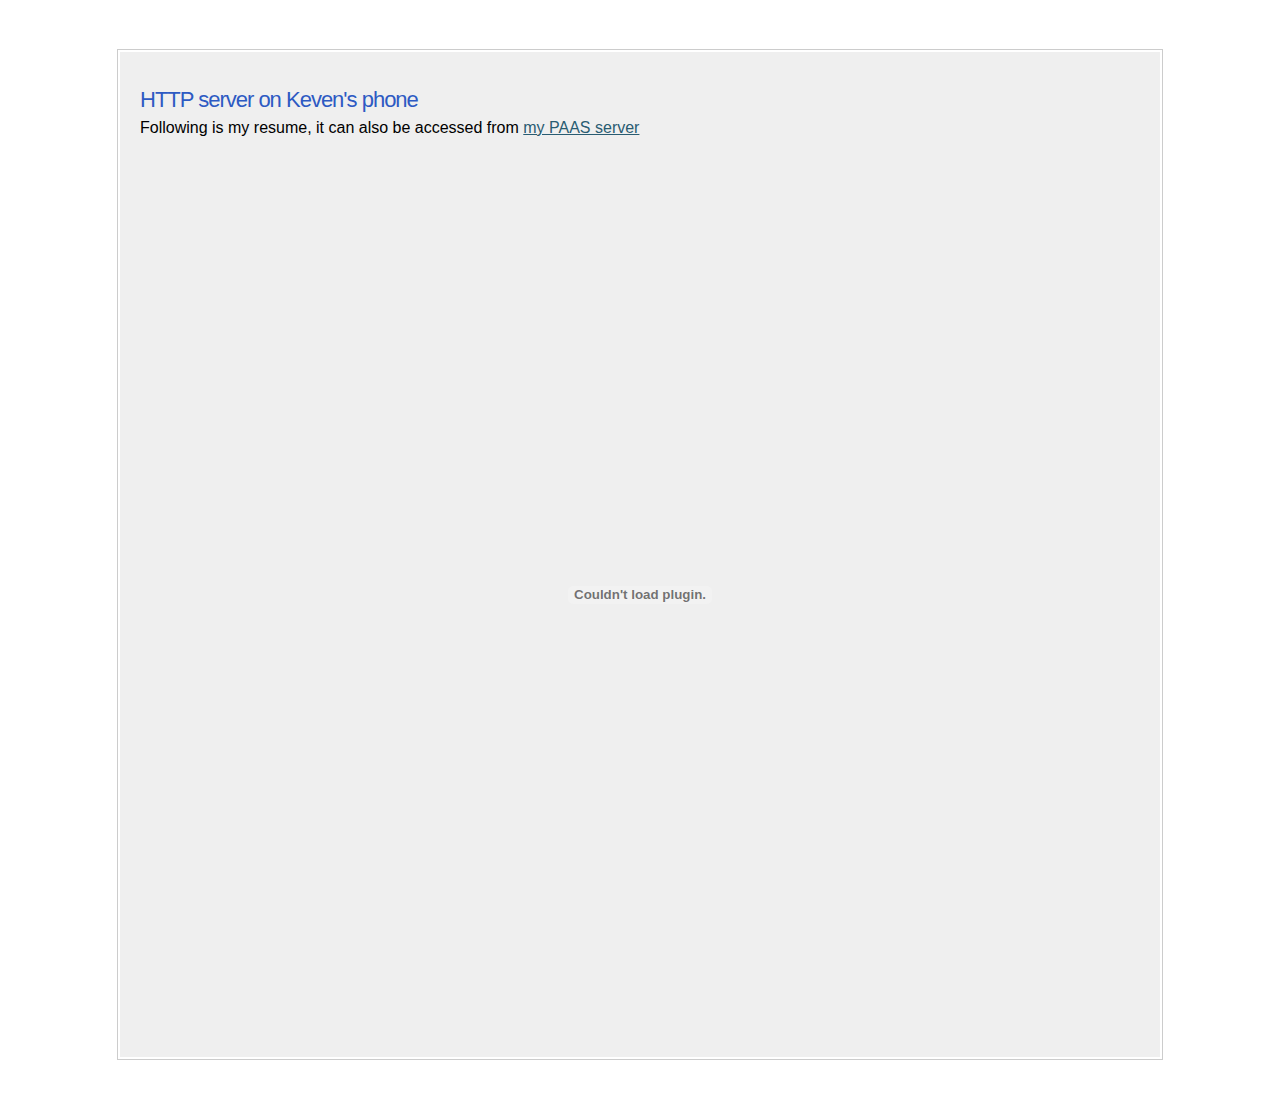
<file: app/src/main/res/raw/index.html>
<html><head>
<meta http-equiv="content-type" content="text/html; charset=UTF-8">

	<!-- some minimal styling, can be removed -->
	<link rel="stylesheet" type="text/css" href="style.css">
	<!-- page title -->
	<title>HTTP server on Keven's phone</title>

</head><body>

	<div id="page">
		<h1>HTTP server on Keven's phone</h1>
		<p>Following is my resume, it can also be accessed from <a href="http://web-server-of-keven.herokuapp.com/resume.pdf"> my PAAS server</a> </p>
		<embed src="resume.pdf" width="100%" height="100%"/>
	</div>

</body></html>
</file>
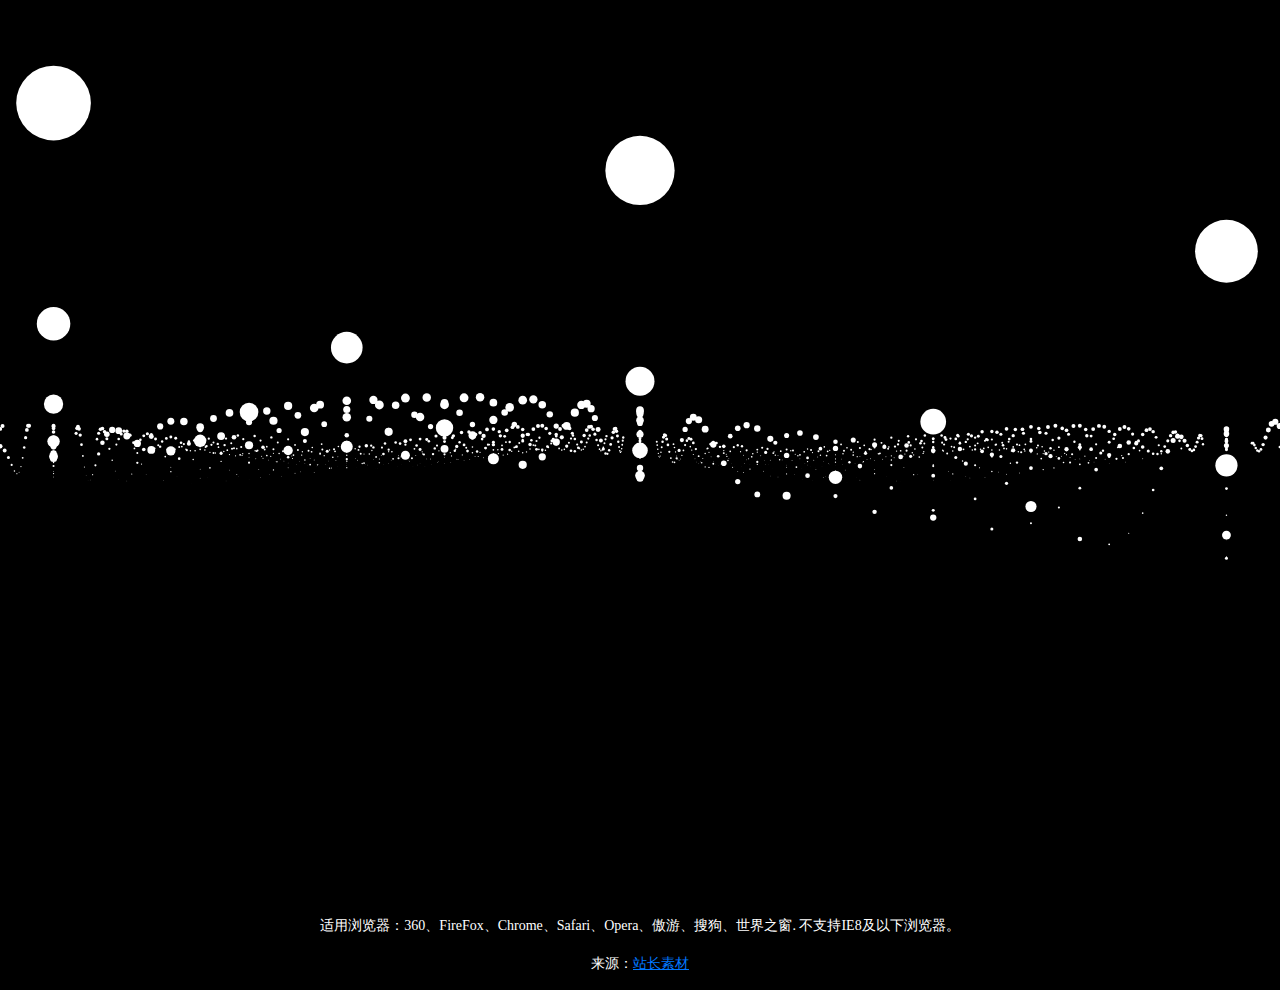
<file: app/src/main/assets/www/index2.html>
<!DOCTYPE html PUBLIC "-//W3C//DTD XHTML 1.0 Transitional//EN" "http://www.w3.org/TR/xhtml1/DTD/xhtml1-transitional.dtd">
<html xmlns="http://www.w3.org/1999/xhtml">
<head>
<meta http-equiv="Content-Type" content="text/html; charset=utf-8" />
<title>HTML5 3D 粒子波浪动画特效DEMO演示</title>
<meta name="viewport" content="width=device-width, user-scalable=no, minimum-scale=1.0, maximum-scale=1.0">

<style>
body{background-color: #000000;margin: 0px;overflow: hidden;}
a{color:#0078ff;}
</style>

</head>
<body>

<script type="text/javascript" src="js/three.min.js"></script>
<script type="text/javascript">
var SEPARATION = 100, AMOUNTX = 50, AMOUNTY = 50;

var container;
var camera, scene, renderer;

var particles, particle, count = 0;

var mouseX = 0, mouseY = 0;

var windowHalfX = window.innerWidth / 2;
var windowHalfY = window.innerHeight / 2;

init();
animate();

function init() {

	container = document.createElement( 'div' );
	document.body.appendChild( container );

	camera = new THREE.PerspectiveCamera( 75, window.innerWidth / window.innerHeight, 1, 10000 );
	camera.position.z = 1000;

	scene = new THREE.Scene();

	particles = new Array();

	var PI2 = Math.PI * 2;
	var material = new THREE.ParticleCanvasMaterial( {

		color: 0xffffff,
		program: function ( context ) {

			context.beginPath();
			context.arc( 0, 0, 1, 0, PI2, true );
			context.fill();

		}

	} );

	var i = 0;

	for ( var ix = 0; ix < AMOUNTX; ix ++ ) {

		for ( var iy = 0; iy < AMOUNTY; iy ++ ) {

			particle = particles[ i ++ ] = new THREE.Particle( material );
			particle.position.x = ix * SEPARATION - ( ( AMOUNTX * SEPARATION ) / 2 );
			particle.position.z = iy * SEPARATION - ( ( AMOUNTY * SEPARATION ) / 2 );
			scene.add( particle );

		}

	}

	renderer = new THREE.CanvasRenderer();
	renderer.setSize( window.innerWidth, window.innerHeight );
	container.appendChild( renderer.domElement );

	document.addEventListener( 'mousemove', onDocumentMouseMove, false );
	document.addEventListener( 'touchstart', onDocumentTouchStart, false );
	document.addEventListener( 'touchmove', onDocumentTouchMove, false );

	//

	window.addEventListener( 'resize', onWindowResize, false );

}

function onWindowResize() {

	windowHalfX = window.innerWidth / 2;
	windowHalfY = window.innerHeight / 2;

	camera.aspect = window.innerWidth / window.innerHeight;
	camera.updateProjectionMatrix();

	renderer.setSize( window.innerWidth, window.innerHeight );

}

//

function onDocumentMouseMove( event ) {

	mouseX = event.clientX - windowHalfX;
	mouseY = event.clientY - windowHalfY;

}

function onDocumentTouchStart( event ) {

	if ( event.touches.length === 1 ) {

		event.preventDefault();

		mouseX = event.touches[ 0 ].pageX - windowHalfX;
		mouseY = event.touches[ 0 ].pageY - windowHalfY;

	}

}

function onDocumentTouchMove( event ) {

	if ( event.touches.length === 1 ) {

		event.preventDefault();

		mouseX = event.touches[ 0 ].pageX - windowHalfX;
		mouseY = event.touches[ 0 ].pageY - windowHalfY;

	}

}

//

function animate() {

	requestAnimationFrame( animate );

	render();


}

function render() {

	camera.position.x += ( mouseX - camera.position.x ) * .05;
	camera.position.y += ( - mouseY - camera.position.y ) * .05;
	camera.lookAt( scene.position );

	var i = 0;

	for ( var ix = 0; ix < AMOUNTX; ix ++ ) {

		for ( var iy = 0; iy < AMOUNTY; iy ++ ) {

			particle = particles[ i++ ];
			particle.position.y = ( Math.sin( ( ix + count ) * 0.3 ) * 50 ) + ( Math.sin( ( iy + count ) * 0.5 ) * 50 );
			particle.scale.x = particle.scale.y = ( Math.sin( ( ix + count ) * 0.3 ) + 1 ) * 2 + ( Math.sin( ( iy + count ) * 0.5 ) + 1 ) * 2;

		}

	}

	renderer.render( scene, camera );

	count += 0.1;

}
</script>

<div style="text-align:center;margin:1px 0; font:normal 14px/24px 'MicroSoft YaHei';color:#ffffff">
<p>适用浏览器：360、FireFox、Chrome、Safari、Opera、傲游、搜狗、世界之窗. 不支持IE8及以下浏览器。</p>
<p>来源：<a href="http://sc.chinaz.com/" target="_blank">站长素材</a></p>
</div>
</body>
</html>
</file>
<file: app/src/main/res/raw/style.css>
body {
	background-color:#fff;	
	font-family:"Lucida Grande","bitstream vera sans","trebuchet ms",verdana,arial;
	text-align:center;
}

#page {
	background-color:#efefef;
	width:1000px;
	margin:50px auto;
	padding:20px 20px 20px 20px;
	min-height:600px;
	border:2px solid #fff;
	outline:1px solid #ccc;
	text-align:left;
}

h1, h2 {
	letter-spacing:-1px;
	color:#2D5AC3;
	font-weight:normal;		
	margin-bottom:-10px;
}

h1 {
	font-size:22px;
}

h2 {
	font-size:18px;
}

.less {
	color:#999;
	font-size:12px;
}

a {
	color:#295c72;		
}
</file>
